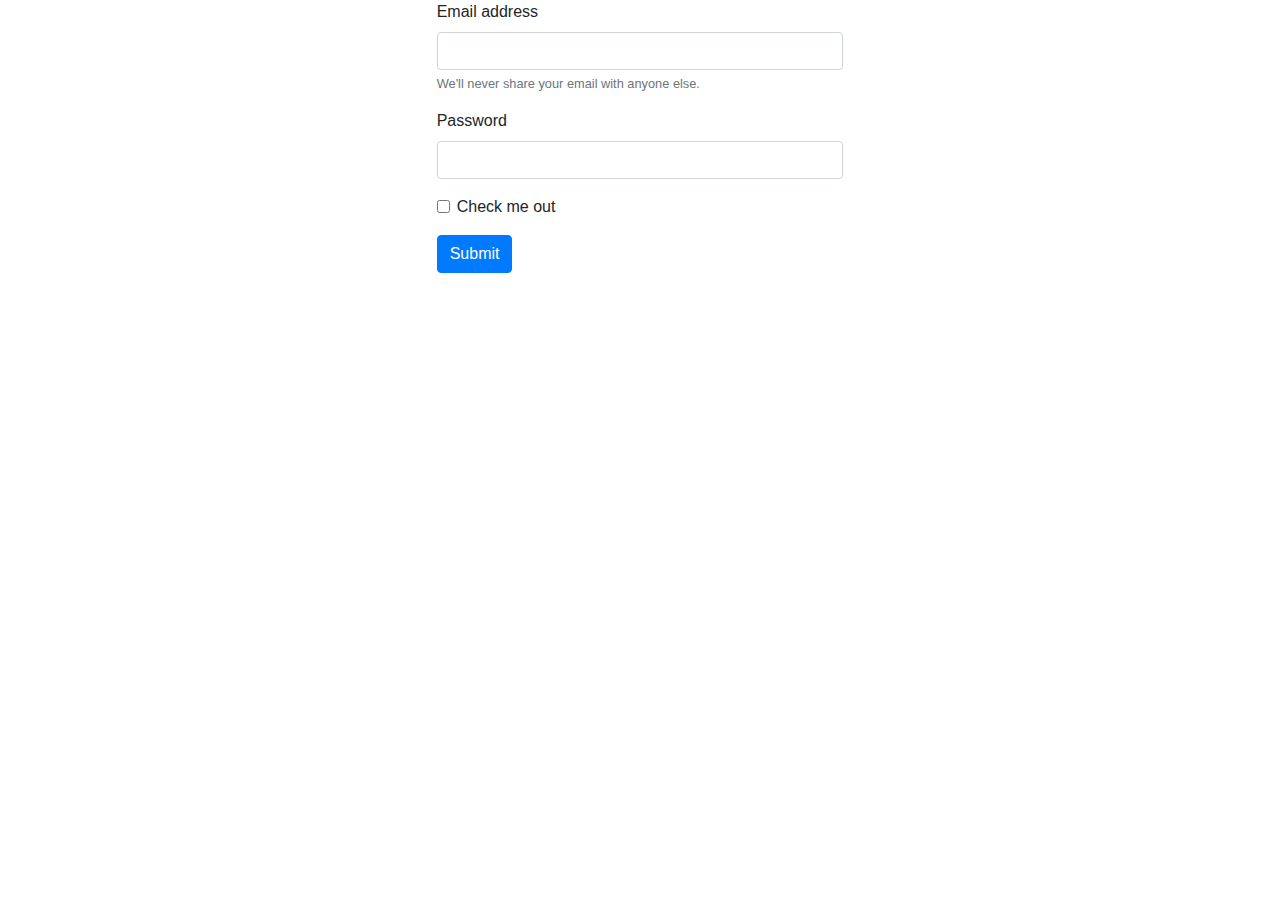
<file: src/main/resources/templates/Bootstrap/accueil.html>
<!doctype html>
<html lang="en">
  <head>
    <!-- Required meta tags -->
    <meta charset="utf-8">
    <meta name="viewport" content="width=device-width, initial-scale=1, shrink-to-fit=no">

    <!-- Bootstrap CSS -->
    <link rel="stylesheet" href="https://stackpath.bootstrapcdn.com/bootstrap/4.4.1/css/bootstrap.min.css" integrity="sha384-Vkoo8x4CGsO3+Hhxv8T/Q5PaXtkKtu6ug5TOeNV6gBiFeWPGFN9MuhOf23Q9Ifjh" crossorigin="anonymous">

    <title>Hello, world!</title>
  </head>
  <body>
    
<div class="row">
<div class="col">
    
    </div>
	<div class="col">
	
<form>
  <div class="form-group">
    <label for="exampleInputEmail1">Email address</label>
    <input type="email" class="form-control" id="exampleInputEmail1" aria-describedby="emailHelp">
    <small id="emailHelp" class="form-text text-muted">We'll never share your email with anyone else.</small>
  </div>
  <div class="form-group">
    <label for="exampleInputPassword1">Password</label>
    <input type="password" class="form-control" id="exampleInputPassword1">
  </div>
  <div class="form-group form-check">
    <input type="checkbox" class="form-check-input" id="exampleCheck1">
    <label class="form-check-label" for="exampleCheck1">Check me out</label>
  </div>
  <button type="submit" class="btn btn-primary">Submit</button>
</form>
</div>
<div class="col">
    
    </div>
</div>
    <!-- Optional JavaScript -->
    <!-- jQuery first, then Popper.js, then Bootstrap JS -->
    <script src="https://code.jquery.com/jquery-3.4.1.slim.min.js" integrity="sha384-J6qa4849blE2+poT4WnyKhv5vZF5SrPo0iEjwBvKU7imGFAV0wwj1yYfoRSJoZ+n" crossorigin="anonymous"></script>
    <script src="https://cdn.jsdelivr.net/npm/popper.js@1.16.0/dist/umd/popper.min.js" integrity="sha384-Q6E9RHvbIyZFJoft+2mJbHaEWldlvI9IOYy5n3zV9zzTtmI3UksdQRVvoxMfooAo" crossorigin="anonymous"></script>
    <script src="https://stackpath.bootstrapcdn.com/bootstrap/4.4.1/js/bootstrap.min.js" integrity="sha384-wfSDF2E50Y2D1uUdj0O3uMBJnjuUD4Ih7YwaYd1iqfktj0Uod8GCExl3Og8ifwB6" crossorigin="anonymous"></script>
  </body>
</html>
</file>
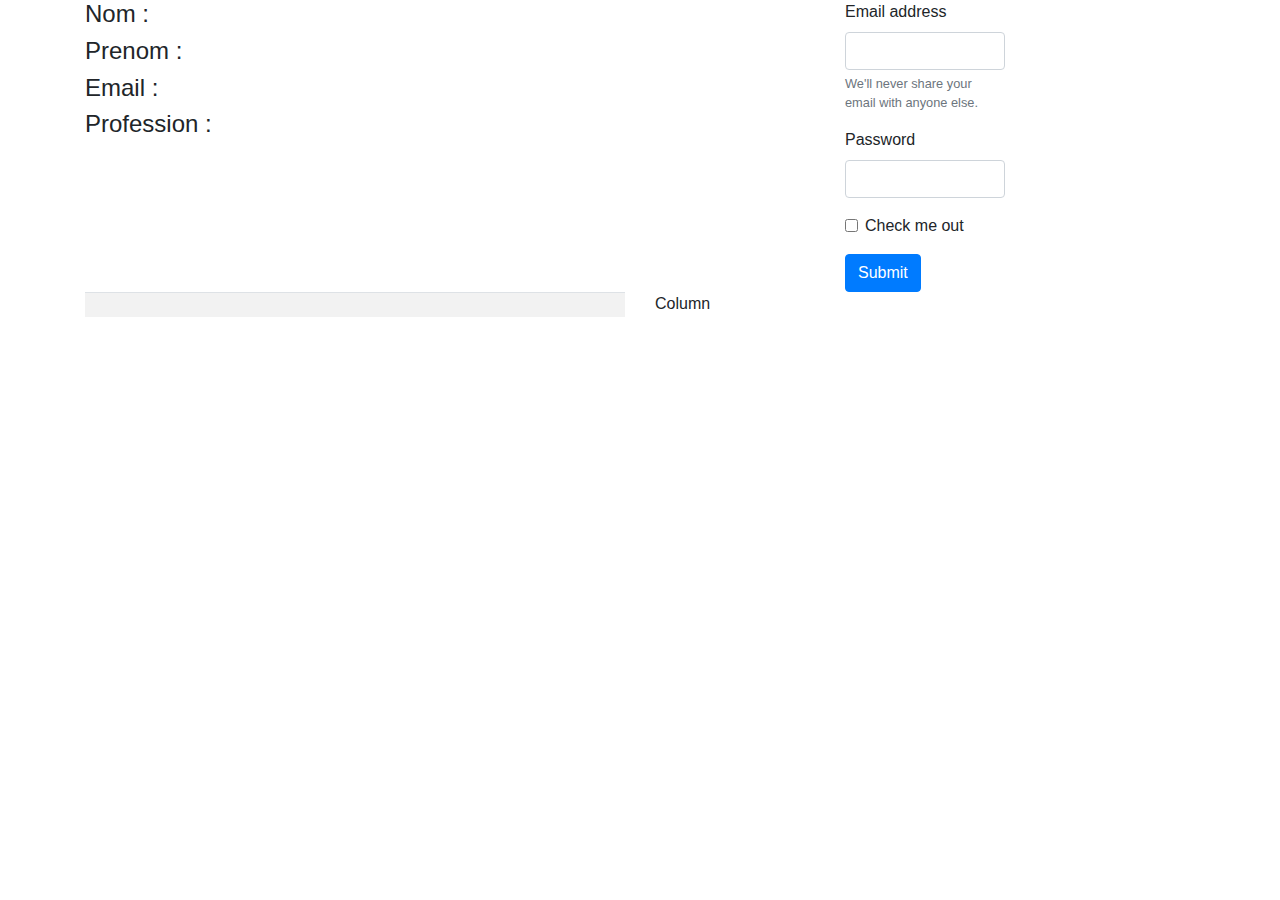
<file: src/main/resources/templates/Bootstrap/example.html>
<!doctype html>
<html lang="en">
  <head>
    <!-- Required meta tags -->
    <meta charset="utf-8">
    <meta name="viewport" content="width=device-width, initial-scale=1, shrink-to-fit=no">

    <!-- Bootstrap CSS -->
    <link rel="stylesheet" type="text/css" th:href="@{/css/style.css}">
    <link rel="stylesheet" href="https://stackpath.bootstrapcdn.com/bootstrap/4.4.1/css/bootstrap.min.css" integrity="sha384-Vkoo8x4CGsO3+Hhxv8T/Q5PaXtkKtu6ug5TOeNV6gBiFeWPGFN9MuhOf23Q9Ifjh" crossorigin="anonymous">
	
	
    <title>Hello, world!</title>
  </head>
  <body>
    
<div class="container">
  <div class="row">
    <div class="col">
	<h4>Nom : <span th:text = "${Nom}"></span><h4>
	<h4>Prenom : <span th:text = "${Prenom}"></span><h4>
	<h4>Email : <span th:text = "${Email}"></span><h4>
	<h4>Profession : <span th:text = "${Profession}"></span><h4>
	


</div>
    <div class="col">
<div class="row">
<div class="col">
    
    </div>
	<div class="col">
	
<form>
  <div class="form-group">
    <label for="exampleInputEmail1">Email address</label>
    <input type="email" class="form-control" id="exampleInputEmail1" aria-describedby="emailHelp">
    <small id="emailHelp" class="form-text text-muted">We'll never share your email with anyone else.</small>
  </div>
  <div class="form-group">
    <label for="exampleInputPassword1">Password</label>
    <input type="password" class="form-control" id="exampleInputPassword1">
  </div>
  <div class="form-group form-check">
    <input type="checkbox" class="form-check-input" id="exampleCheck1">
    <label class="form-check-label" for="exampleCheck1">Check me out</label>
  </div>
  <button type="submit" class="btn btn-primary">Submit</button>
</form>
</div>
<div class="col">
    
    </div>
</div>

</div>
    <div class="w-100"></div>
    <div class="col">
<table class="table table-striped">
<tr th:each="formation : ${formations}">
			<td th:text="${formation.idFormation} +' '"></td>
			<td th:text="${formation.libelleFormation}+' '"></td>
			<td th:text="${formation.nmbreHeures}+' '"></td>
			<td th:text="${formation.language}"></td>
</tr>
</table >

</div>
    <div class="col">Column</div>
  </div>
</div>
	

    <!-- Optional JavaScript -->
    <!-- jQuery first, then Popper.js, then Bootstrap JS -->
    <script src="https://code.jquery.com/jquery-3.4.1.slim.min.js" integrity="sha384-J6qa4849blE2+poT4WnyKhv5vZF5SrPo0iEjwBvKU7imGFAV0wwj1yYfoRSJoZ+n" crossorigin="anonymous"></script>
    <script src="https://cdn.jsdelivr.net/npm/popper.js@1.16.0/dist/umd/popper.min.js" integrity="sha384-Q6E9RHvbIyZFJoft+2mJbHaEWldlvI9IOYy5n3zV9zzTtmI3UksdQRVvoxMfooAo" crossorigin="anonymous"></script>
    <script src="https://stackpath.bootstrapcdn.com/bootstrap/4.4.1/js/bootstrap.min.js" integrity="sha384-wfSDF2E50Y2D1uUdj0O3uMBJnjuUD4Ih7YwaYd1iqfktj0Uod8GCExl3Og8ifwB6" crossorigin="anonymous"></script>
  </body>
</html>
</file>
